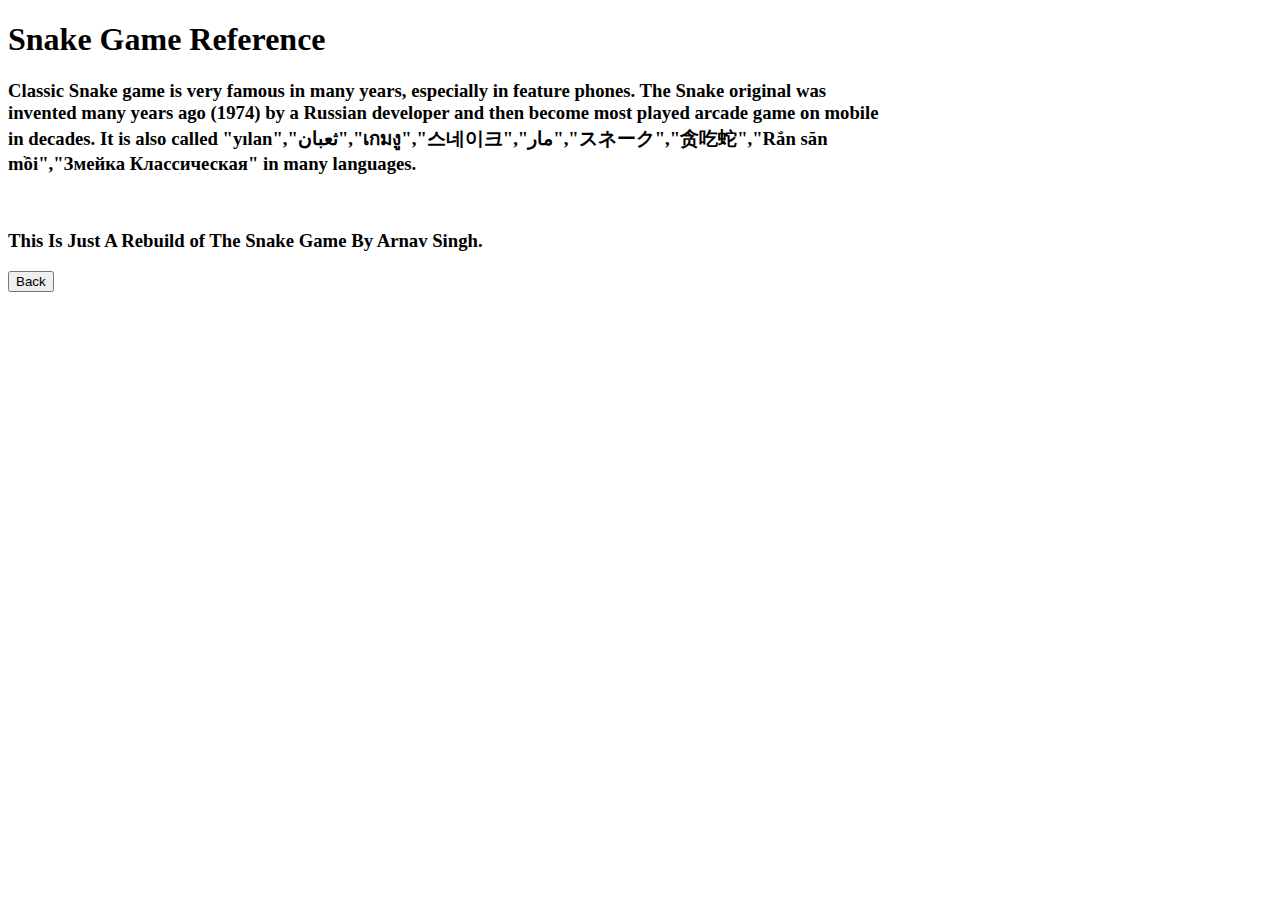
<file: reference.html>
<!DOCTYPE html>
<html lang="en">
<head>
    <meta charset="UTF-8">
    <meta http-equiv="X-UA-Compatible" content="IE=edge">
    <meta name="viewport" content="width=device-width, initial-scale=1.0">
    <title>Snake game Reference</title>
    <style>
        h3 
        {
            width: 70%;
        }
    </style>
    <script>
        function back()
        {
            window.location = "index.html"
        }
    </script>
</head>
<body>
    <h1>
        Snake Game Reference
    </h1>

    <h3>
        Classic Snake game is very famous in many years, especially in feature phones.
         The Snake original was invented many years ago (1974) by a Russian developer 
         and then become most played arcade game on mobile in decades. It is also called
          "yılan","ثعبان","เกมงู","스네이크","مار","スネーク","贪吃蛇","Rắn săn mồi","Змейка
           Классическая" in many languages.
    </h3>

    <br>

    <h3>
        This Is Just A Rebuild of The Snake Game By Arnav Singh.
    </h3>
    <button onclick="back()">
        Back
    </button>
</body>
</html>
</file>
